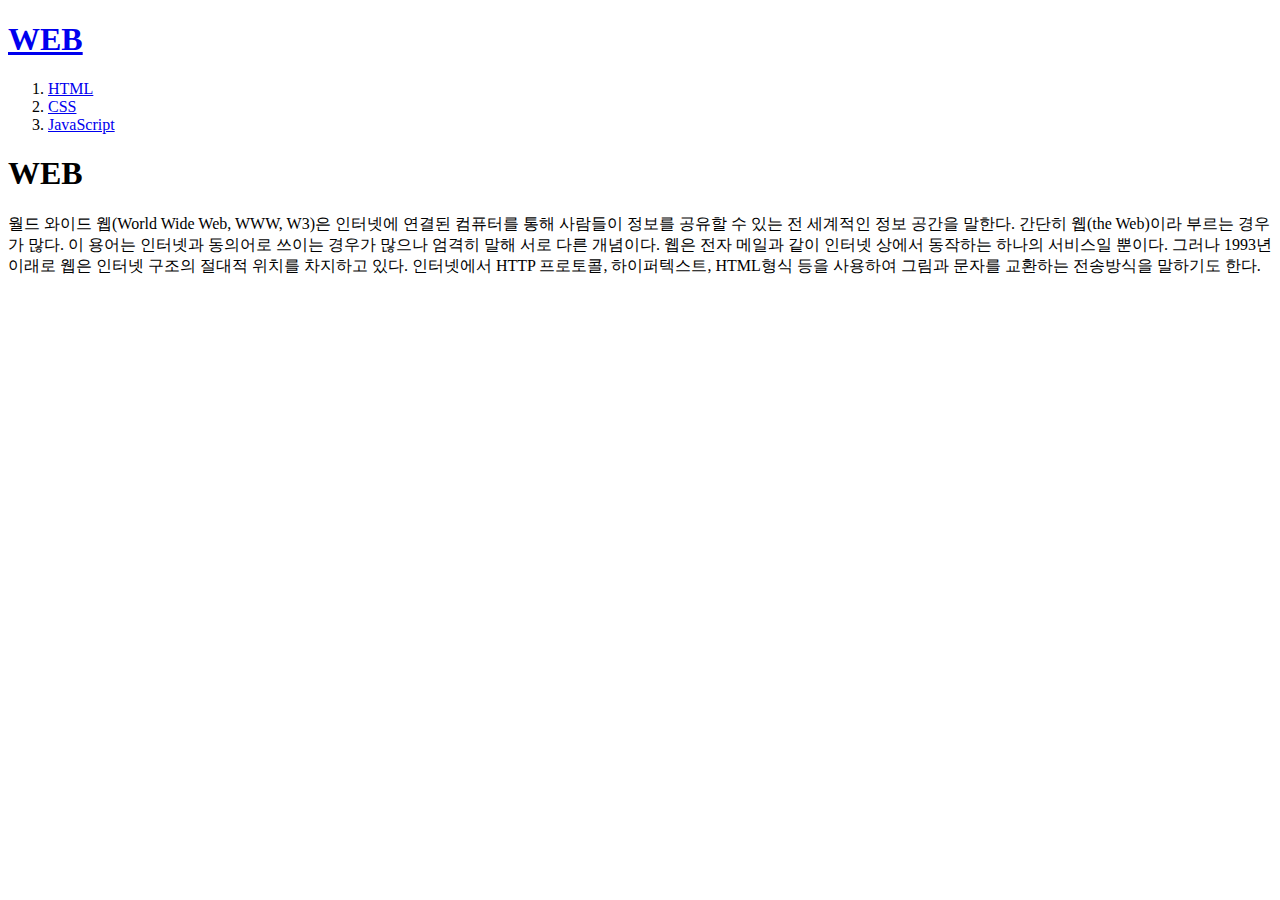
<file: index.html>
<!doctype html>
<html>
  <head>
    <title>Web Welcome</title>
    <meta charset="utf-8">
  </head>
  <body>
    <h1><a href="index.html">WEB</a></h1>
    <ol>
      <li><a href="1.html">HTML</a></li>
      <li><a href="2.html">CSS</a></li>
      <li><a href="3.html">JavaScript</a></li>
    </ol>
    <h1>WEB</h1>
    <p>
      월드 와이드 웹(World Wide Web, WWW, W3)은 인터넷에 연결된 컴퓨터를 통해 사람들이 정보를 공유할 수 있는 전 세계적인 정보 공간을 말한다. 간단히 웹(the Web)이라 부르는 경우가 많다. 이 용어는 인터넷과 동의어로 쓰이는 경우가 많으나 엄격히 말해 서로 다른 개념이다. 웹은 전자 메일과 같이 인터넷 상에서 동작하는 하나의 서비스일 뿐이다. 그러나 1993년 이래로 웹은 인터넷 구조의 절대적 위치를 차지하고 있다. 인터넷에서 HTTP 프로토콜, 하이퍼텍스트, HTML형식 등을 사용하여 그림과 문자를 교환하는 전송방식을 말하기도 한다.
    </p>
  </body>
</html>
</file>
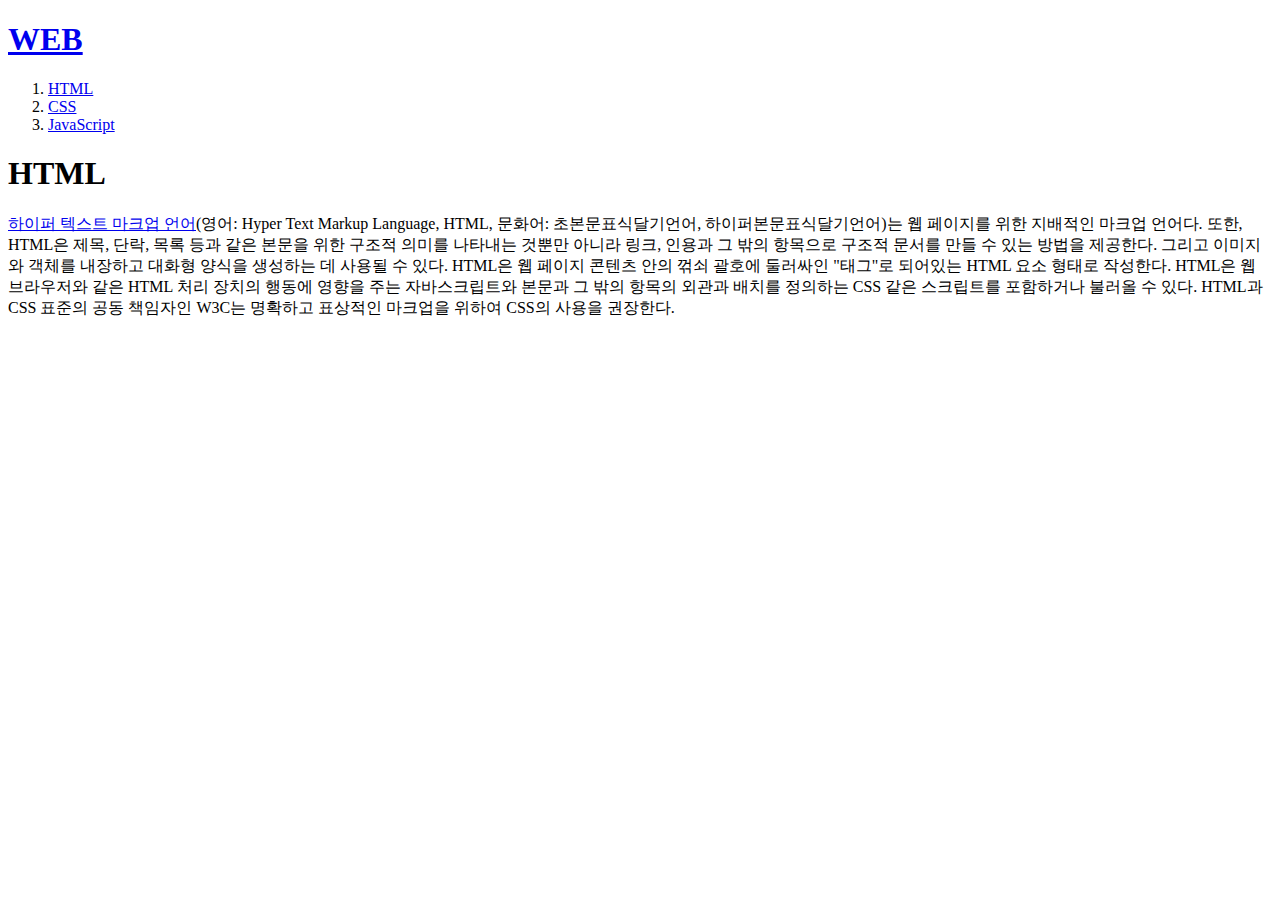
<file: 1.html>
<!doctype html>
<html>
  <head>
    <title>Web html</title>
    <meta charset="utf-8">
  </head>
  <body>
    <h1><a href="index.html">WEB</a></h1>
    <ol>
      <li><a href="1.html">HTML</a></li>
      <li><a href="2.html">CSS</a></li>
      <li><a href="3.html">JavaScript</a></li>
    </ol>
    <h1>HTML</h1>
    <p>
      <a href="https://ko.wikipedia.org/wiki/HTML" target="_blank">하이퍼 텍스트 마크업 언어</a>(영어: Hyper Text Markup Language, HTML, 문화어: 초본문표식달기언어, 하이퍼본문표식달기언어)는 웹 페이지를 위한 지배적인 마크업 언어다. 또한, HTML은 제목, 단락, 목록 등과 같은 본문을 위한 구조적 의미를 나타내는 것뿐만 아니라 링크, 인용과 그 밖의 항목으로 구조적 문서를 만들 수 있는 방법을 제공한다. 그리고 이미지와 객체를 내장하고 대화형 양식을 생성하는 데 사용될 수 있다. HTML은 웹 페이지 콘텐츠 안의 꺾쇠 괄호에 둘러싸인 "태그"로 되어있는 HTML 요소 형태로 작성한다. HTML은 웹 브라우저와 같은 HTML 처리 장치의 행동에 영향을 주는 자바스크립트와 본문과 그 밖의 항목의 외관과 배치를 정의하는 CSS 같은 스크립트를 포함하거나 불러올 수 있다. HTML과 CSS 표준의 공동 책임자인 W3C는 명확하고 표상적인 마크업을 위하여 CSS의 사용을 권장한다.
    </p>
  </body>
</html>
</file>
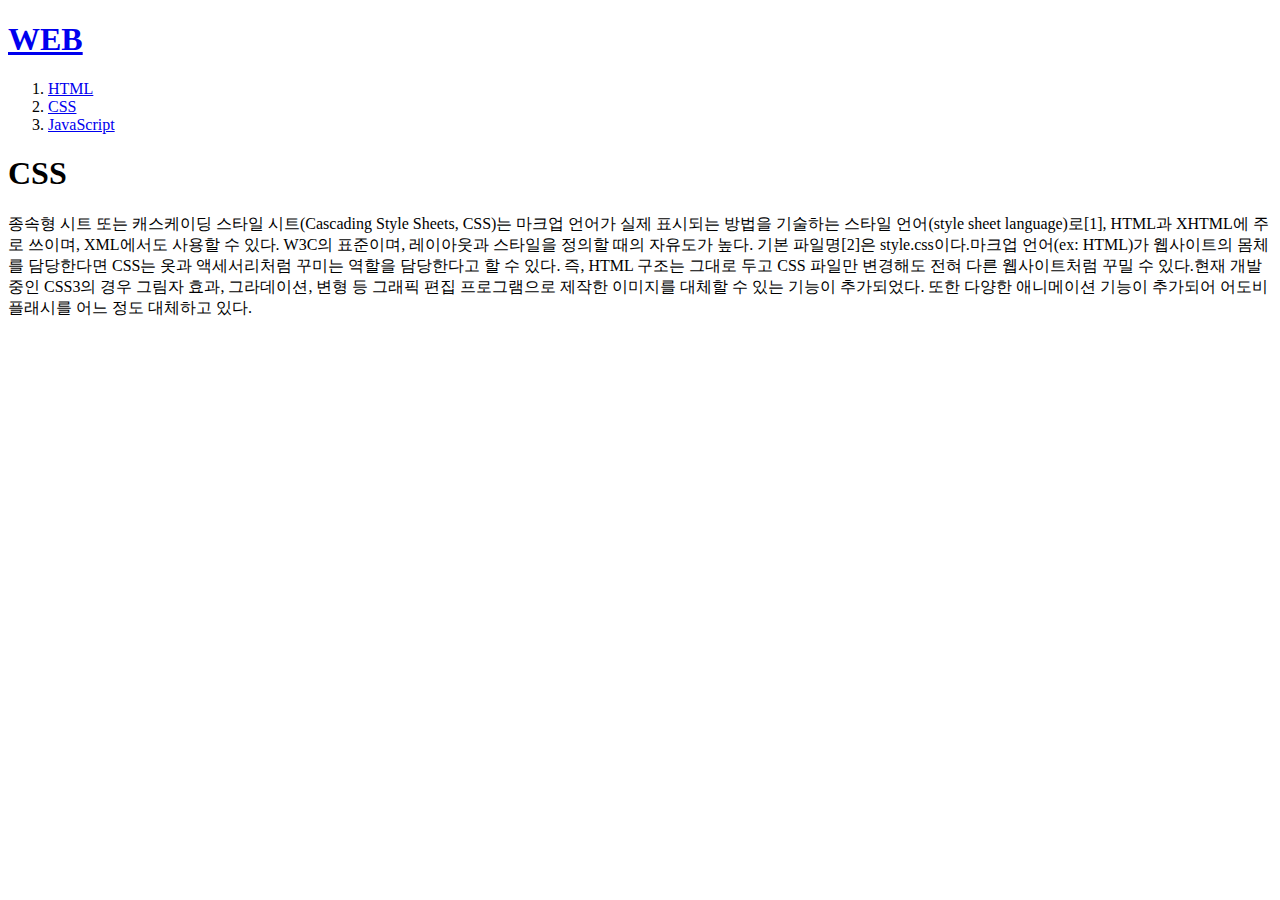
<file: 2.html>
<!doctype html>
<html>
  <head>
    <title>Web html</title>
    <meta charset="utf-8">
  </head>
  <body>
    <h1><a href="index.html">WEB</a></h1>
    <ol>
      <li><a href="1.html">HTML</a></li>
      <li><a href="2.html">CSS</a></li>
      <li><a href="3.html">JavaScript</a></li>
    </ol>
    <h1>CSS</h1>
    <p>
      종속형 시트 또는 캐스케이딩 스타일 시트(Cascading Style Sheets, CSS)는 마크업 언어가 실제 표시되는 방법을 기술하는 스타일 언어(style sheet language)로[1], HTML과 XHTML에 주로 쓰이며, XML에서도 사용할 수 있다. W3C의 표준이며, 레이아웃과 스타일을 정의할 때의 자유도가 높다. 기본 파일명[2]은 style.css이다.마크업 언어(ex: HTML)가 웹사이트의 몸체를 담당한다면 CSS는 옷과 액세서리처럼 꾸미는 역할을 담당한다고 할 수 있다. 즉, HTML 구조는 그대로 두고 CSS 파일만 변경해도 전혀 다른 웹사이트처럼 꾸밀 수 있다.현재 개발 중인 CSS3의 경우 그림자 효과, 그라데이션, 변형 등 그래픽 편집 프로그램으로 제작한 이미지를 대체할 수 있는 기능이 추가되었다. 또한 다양한 애니메이션 기능이 추가되어 어도비 플래시를 어느 정도 대체하고 있다.
    </p>
  </body>
</html>
</file>
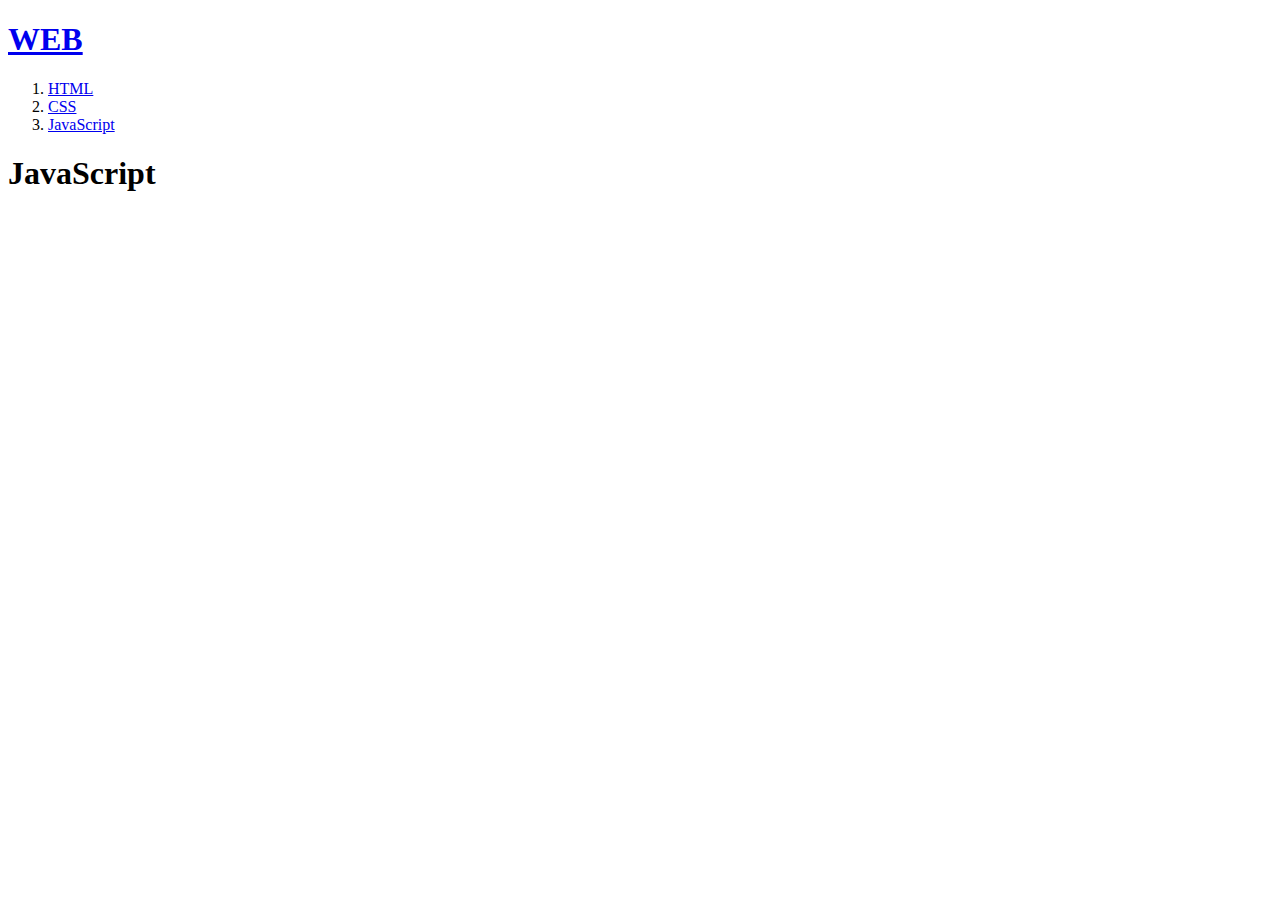
<file: 3.html>
<!doctype html>
<html>
  <head>
    <title>Web html</title>
    <meta charset="utf-8">
  </head>
  <body>
    <h1><a href="index.html">WEB</a></h1>
    <ol>
      <li><a href="1.html">HTML</a></li>
      <li><a href="2.html">CSS</a></li>
      <li><a href="3.html">JavaScript</a></li>
    </ol>
    <h1>JavaScript</h1>
    <p>

    </p>
  </body>
</html>
</file>
